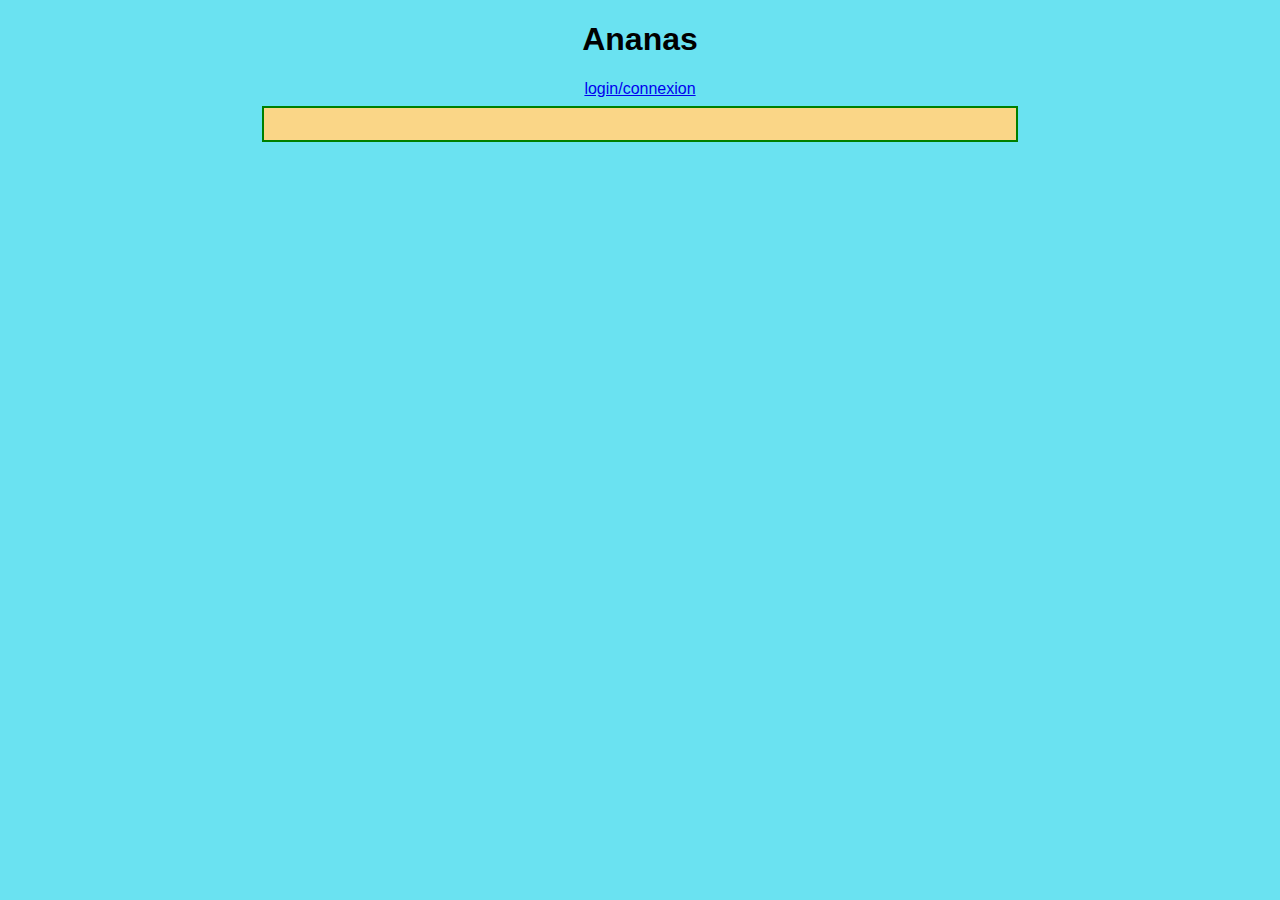
<file: projet/client/index.html>
<!doctype html>
<html lang="fr">

<head>
  <title>Ananas</title>
  <meta charset="UTF-8"/>
  <link rel="stylesheet" type="text/css" href="stylesheets/main.css" />
  <script type="text/javascript" src="javascripts/helpers/jquery-1.10.2.min.js"></script>
  <script type="text/javascript" src="javascripts/controllers/indexCtrl.js"></script>
  <script type="text/javascript" src="javascripts/services/servicesHttp.js" async></script>
</head>

<body>
  <banner>
    <table>
      <td>
        <tr>
          <h1>Ananas</h1>
        </tr>
        <tr >
          <a href="login.html">login/connexion</a>
        </tr>
      </td>
    </table>
    
  </banner>
  <div id="conteneur">
    <div id="newMessage"></div>
    <div id="listMessages"></div>
  </div>
</body>

</html>
</file>
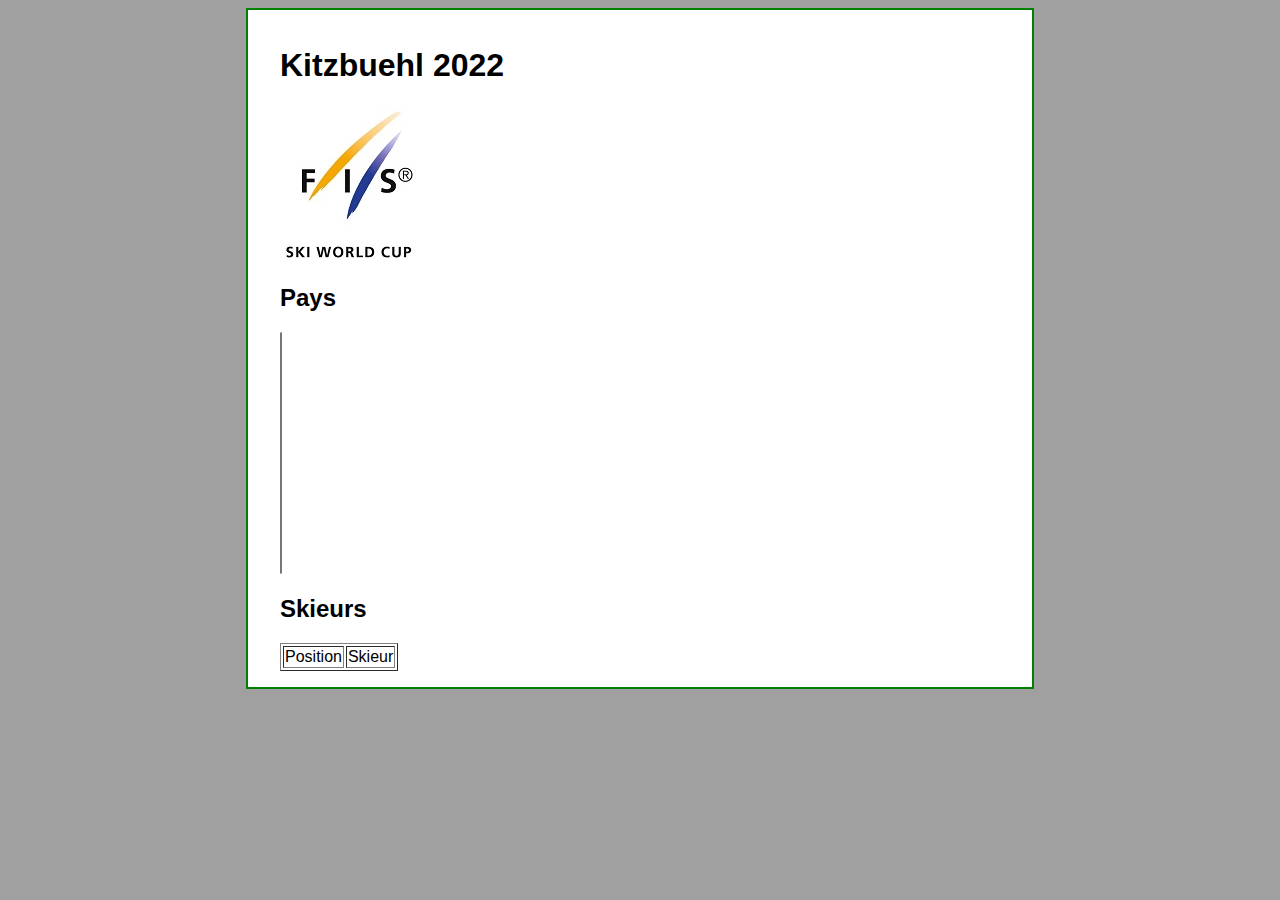
<file: exercices/exercice10/client/index.html>
<!doctype html>
<html lang="fr">
  <head>
    <title>Exercice 9 - debuggage</title>
    <meta charset="UTF-8">
    <link rel="stylesheet" type="text/css" href="stylesheets/main.css" />
    <script type="text/javascript" src="javascripts/helpers/jquery-1.10.2.min.js"></script>
    <script type="text/javascript" src="javascripts/controllers/indexCtrl.js"></script>

  </head>
  <body>
    <div id="conteneur">
      <h1>Kitzbuehl 2022</h1>
      <img src="images/logo.jpg" alt="FIS-Logo">

      <h2>Pays</h2>
      <select name="pays" id="cmbPays" size="15" style="column-count:3"></select>

      <h2>Skieurs</h2>
      <table border= "1">
        <thead>
          <tr>
            <td>Position</td>
            <td>Skieur</td>
          </tr>
        </thead>
        <tbody id="tableContent"></tbody>
      </table>
    </div>
  </body>
</html>
</file>
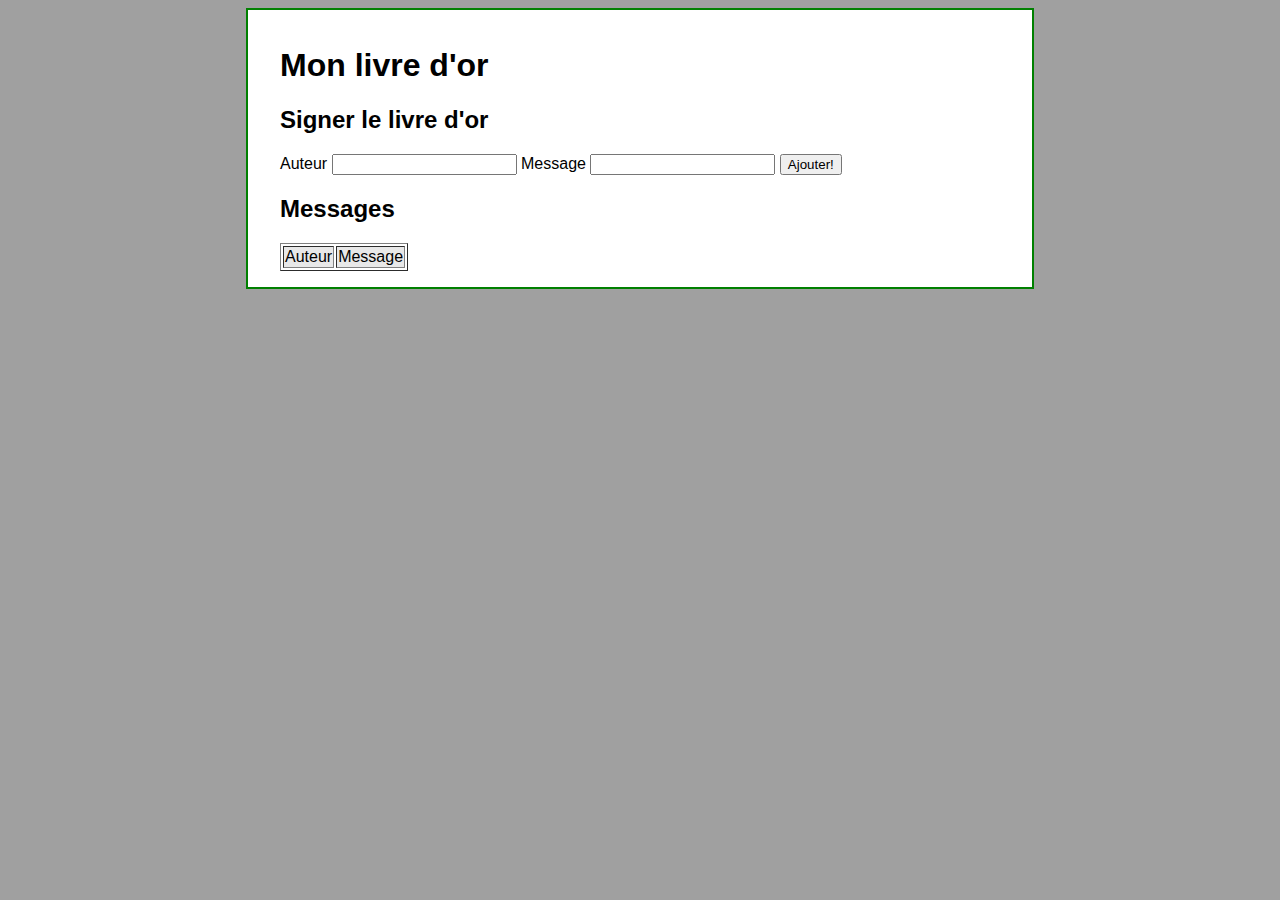
<file: exercices/exercice12/client/index.html>
<!doctype html>
<html lang="fr">
    <head>
        <title>Livre d'or</title>
        <meta charset="UTF-8">
        <link rel="stylesheet" type="text/css" href="stylesheets/main.css" />
    </head>
    <body>
        <div id="conteneur">
            <h1>Mon livre d'or</h1>

			<h2>Signer le livre d'or</h2>
			<div id="form"> 
			Auteur <input type="text" name="txtAuteur" id="txtAuteur">
			Message <input type="text" name="txtMessage" id="txtMessage">
			<button id="ajouter">Ajouter!</button>
		</div>
			
            <h2>Messages</h2>
            <table id="tableContent" border= "1">
                
                    <tr bgcolor="#E8E8E8">
                        <td>Auteur</td>
                        <td>Message</td>
                    </tr>
                
            </table>
        </div>
    </body>
</html>
<script type="text/javascript" src="javascripts/helpers/jquery-1.10.2.min.js"></script>
<script type="text/javascript" src="javascripts/controllers/indexCtrl.js"></script>
</file>
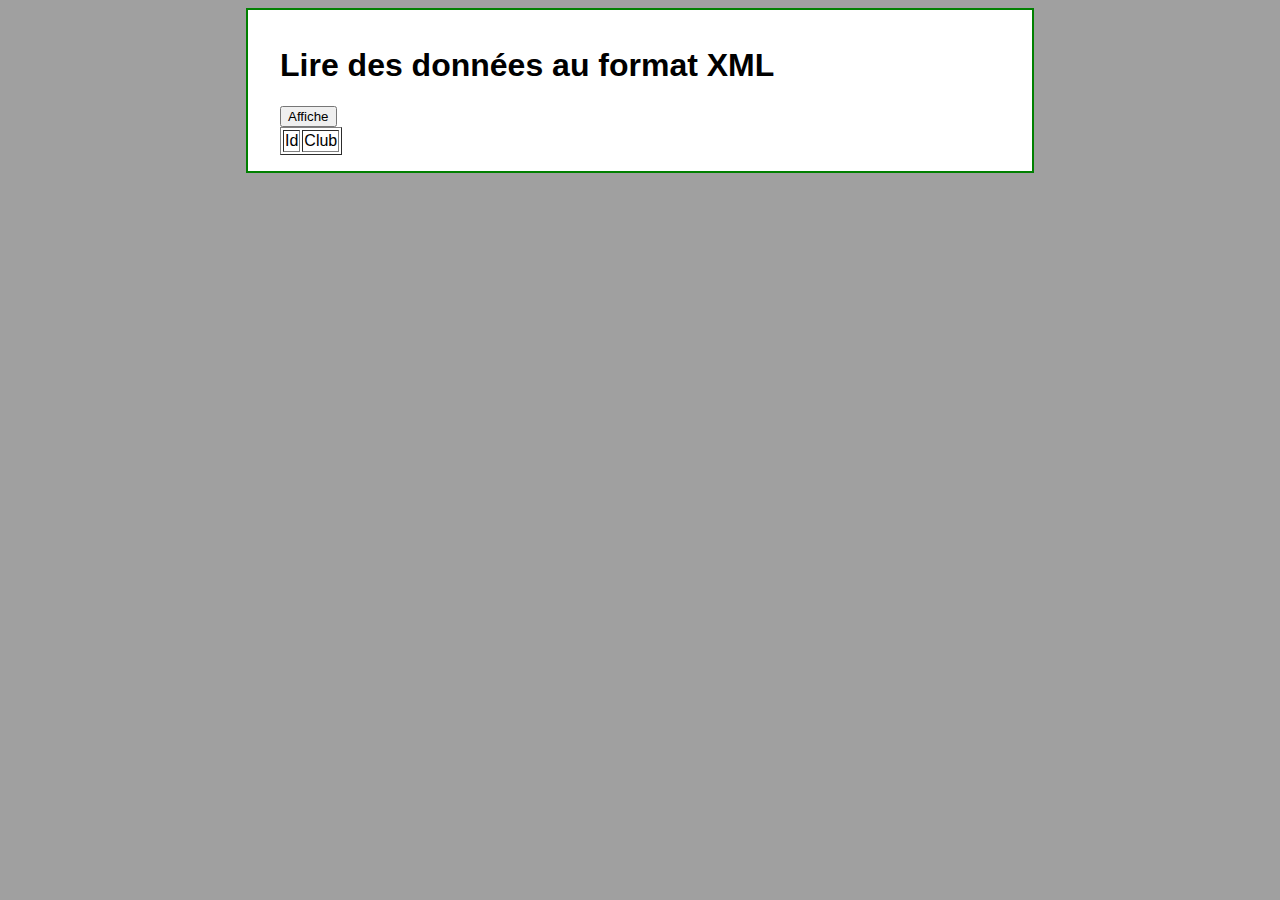
<file: exercices/exercice4/client/index.html>
<!doctype html>
<html lang="fr">
  <head>
    <title>Lecture d'un service</title>
    <meta charset="UTF-8"/>
    <link rel="stylesheet" type="text/css" href="stylesheets/main.css" />
    <script type="text/javascript" src="javascripts/helpers/jquery-1.10.2.min.js"></script>
    <script type="text/javascript" src="javascripts/controllers/indexCtrl.js"></script>
  </head>
  <body>
    <div id="conteneur">
      <h1>Lire des données au format XML</h1>
      <button type="button" id="displayTeams" >Affiche</button>
      <table border= "1">
        <thead>
          <tr>
            <td>Id</td>
            <td>Club</td>
          </tr>
        </thead>
        <tbody id="tableContent"/>
      </table>
    </div>
  </body>
</html>
</file>
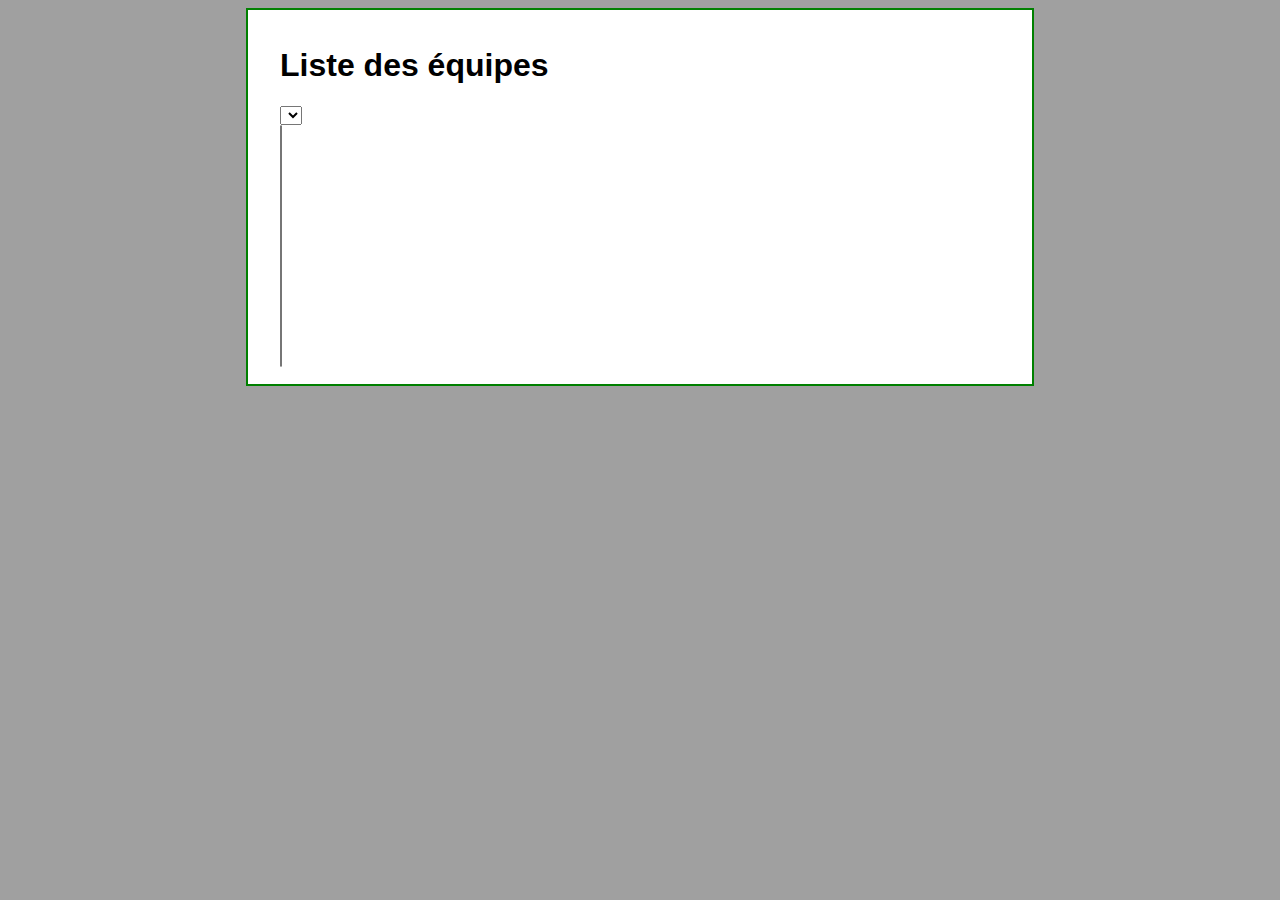
<file: exercices/exercice5/client/index.html>
<!doctype html>
<html lang="fr">
  <head>
    <title>Liste des équipes</title>
    <meta charset="UTF-8">
    <link rel="stylesheet" type="text/css" href="stylesheets/main.css" />
    <script type="text/javascript" src="javascripts/helpers/jquery-1.10.2.min.js"></script>
    <script type="text/javascript" src="javascripts/controllers/indexCtrl.js"></script>
  </head>
  <body>
    <div id="conteneur">
      <h1>Liste des équipes</h1>
      <select id="cmbEquipes" size="1"></select>
      <br>
      <select id="cmbJoueurs" size="15"></select>
    </div>
  </body>
</html>
</file>
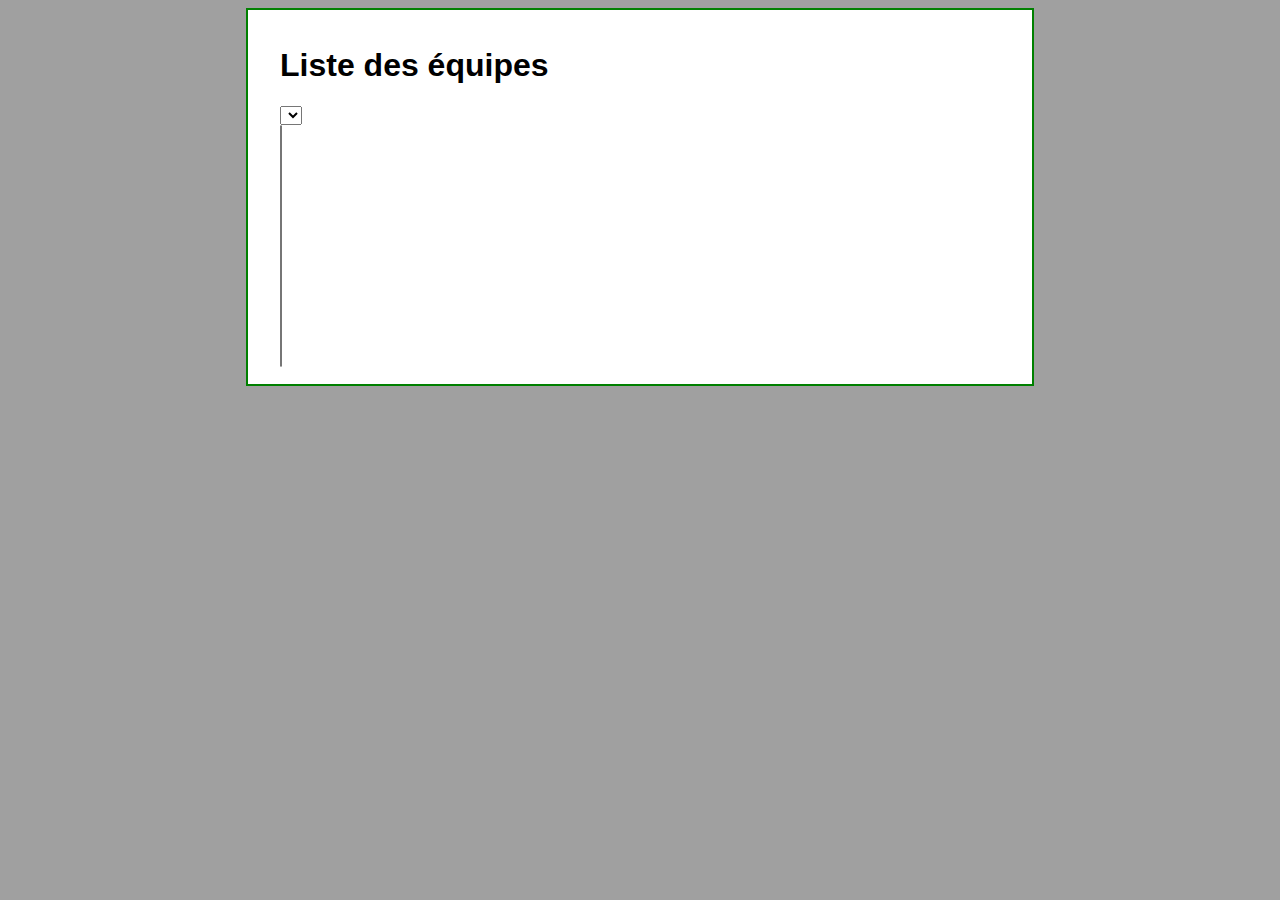
<file: exercices/exercice8/client/index.html>
<!doctype html>
<html lang="fr">
  <head>
    <title>Liste des équipes et des joueurs</title>
    <meta charset="UTF-8">
    <link rel="stylesheet" type="text/css" href="stylesheets/main.css" />
    <script type="text/javascript" src="javascripts/helpers/jquery-1.10.2.min.js"></script>
    <script type="text/javascript" src="javascripts/controllers/indexCtrl.js"></script>
  </head>
  <body>
    <div id="conteneur">
      <h1>Liste des équipes</h1>
      <select id="cmbEquipes" size="1"></select>
      <br>
      <select id="cmbJoueurs" size="15"></select>
    </div>
  </body>
</html>
</file>
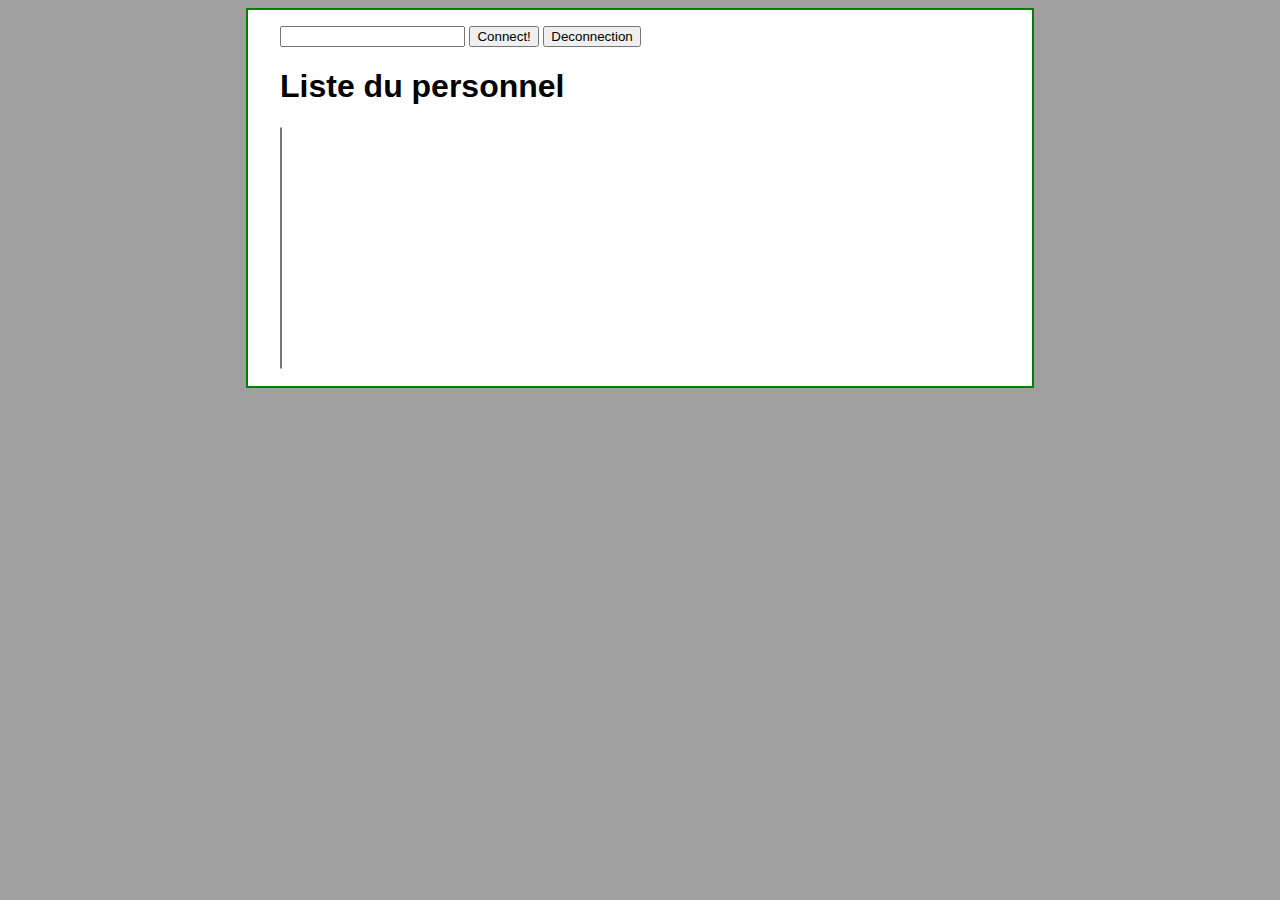
<file: exercices/exercice9/client/index.html>
<!DOCTYPE HTML>
<html>
  <head>
    <meta charset="utf-8"/>
    <title>Exercice 6 - login et session</title>
    <link rel="stylesheet" type="text/css" href="stylesheets/main.css" />
    <script type="text/javascript" src="javascripts/helpers/jquery-1.10.2.min.js"></script>
    <script type="text/javascript" src="javascripts/controllers/indexCtrl.js"></script>
  </head>
  <body>
    <div id="conteneur">
      <div id="form"> 
        <input type="password" name="txtLogin" id="txtLogin"/>
        <button id="connect">Connect!</button>
        <label for="txtLogin"/>
        <button id="disconnect">Deconnection</button>
      </div> 
      <h1>Liste du personnel</h1>
      <select id="cmbPersonnel" size="15"/>
      <br/>
    </div>
  </body>
</html>
</file>
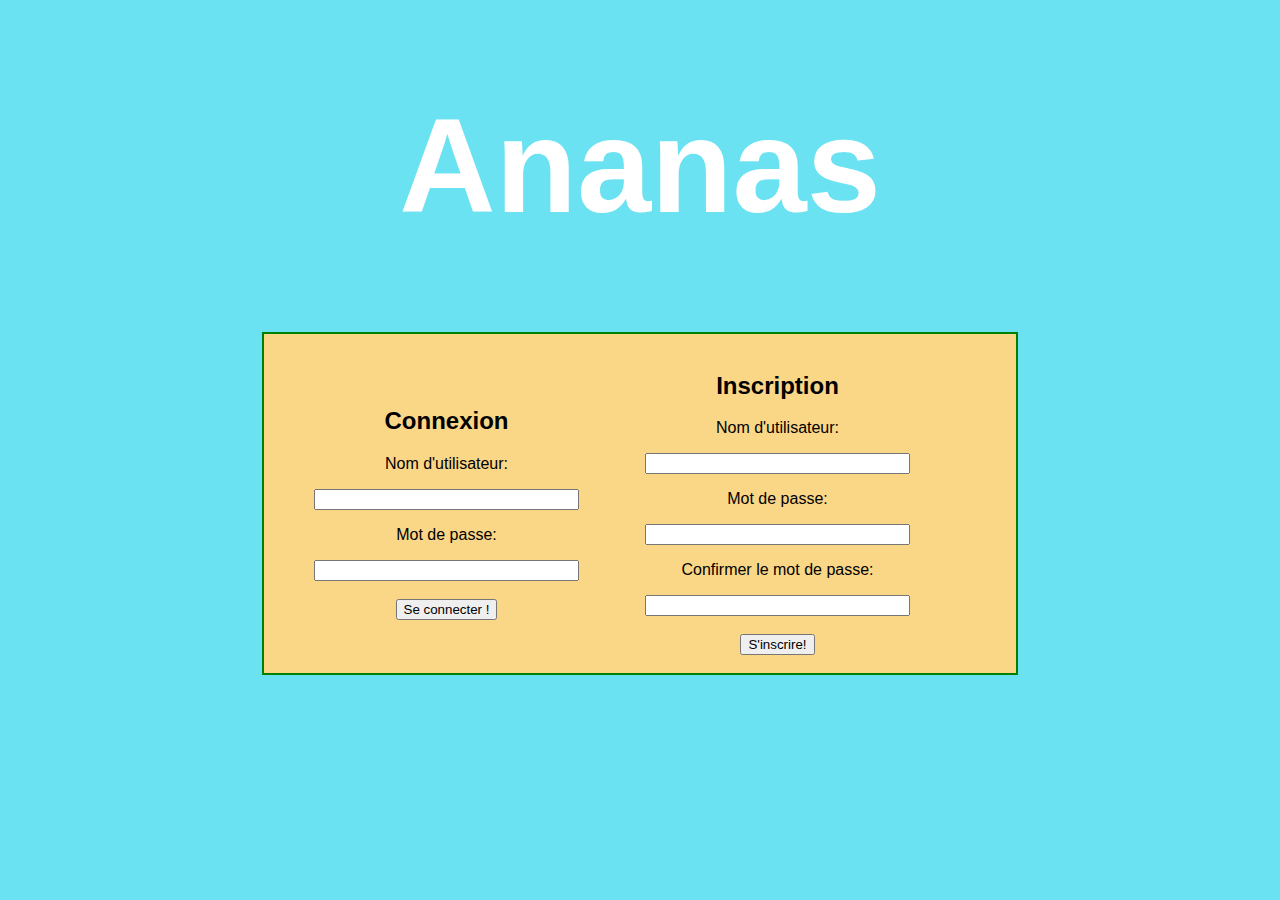
<file: projet/client/login.html>
<!doctype html>
<html lang="fr">

<head>
    <title>Ananas</title>
    <meta charset="UTF-8">
    <link rel="stylesheet" type="text/css" href="stylesheets/main.css" />
    <script type="text/javascript" src="javascripts/helpers/jquery-1.10.2.min.js"></script>
    <script type="text/javascript" src="javascripts/services/servicesHttp.js" async></script>
    <script type="text/javascript" src="javascripts/controllers/LoginCtrl.js"></script>

</head>

<body>
    <div id="banner">
        <h1>Ananas</h1>
    </div>
    <div id="conteneur">
        <table>
            <tr>
                <td id="connexion-conteneur">
                    <h2>Connexion</h2>
                    <p>Nom d'utilisateur:</p>
                    <input type="text" id="login-username" maxlength="254"
                        size="30" />
                    <p>Mot de passe:</p>
                    <input type="password" id="login-password" maxlength="254"
                        size="30" />
                    <br />
                    <br />
                    <button id="btn_connexion">Se connecter !</button>
                </td>
                </td>
                <td id="inscription-conteneur">
                    <h2>Inscription</h2>
                    <p>Nom d'utilisateur:</p>
                    <input type="text" id="register-username" required minlength="1"
                        maxlength="254" size="30" />
                    <p>Mot de passe:</p>
                    <input type="password" id="register-password" maxlength="254" size="30" />
                    <p>Confirmer le mot de passe:</p>
                    <input type="password" id="confirm-password" maxlength="254" size="30" />
                    <br />
                    <br />
                    <button id="btn_register" type="submit">S'inscrire!</button>
                </td>
            </tr>
        </table>
    </div>
</body>

</html>
</file>
<file: projet/client/stylesheets/main.css>
/**  {
  margin:0px;
  padding:0px;
  border:0px;
}*/

body {
  background-color: #6ae2f1;
  text-align:center;
  font-family: Arial, Helvetica, sans-serif;
}

#conteneur {
  background-color: rgb(250, 214, 135);
  width: 45em;
  height: auto;
  margin: auto; /* pour centrer le conteneur */
  text-align: left;
  border: 2px solid green;
  padding: 1em 1em;
  font-family: Verdana, Arial, serif;
  align-items: center;
}

#banner{
  color: white;
  font-size: 50pt;
}

td{
  text-align:center;
  padding: 0em 2em;
}
</file>
<file: exercices/exercice10/client/stylesheets/main.css>
/**  {
  margin:0px;
  padding:0px;
  border:0px;
}*/

body {
  background-color: #A0A0A0;
  text-align:center;
}

#conteneur {
  background-color: white;
  width: 45em;
  height: auto;
  margin: auto; /* pour centrer le conteneur */
  text-align: left;
  border: 2px solid green;
  padding: 1em 2em;
  font-family: Verdana, Arial, serif;
}
</file>
<file: exercices/exercice12/client/stylesheets/main.css>
/**  {
  margin:0px;
  padding:0px;
  border:0px;
}*/

body {
  background-color: #A0A0A0;
  text-align:center;
}

#conteneur {
  background-color: white;
  width: 45em;
  height: auto;
  margin: auto; /* pour centrer le conteneur */
  text-align: left;
  border: 2px solid green;
  padding: 1em 2em;
  font-family: Verdana, Arial, serif;
}
</file>
<file: exercices/exercice4/client/stylesheets/main.css>
/**  {
  margin:0px;
  padding:0px;
  border:0px;
}*/

body {
  background-color: #A0A0A0;
  text-align:center;
}

#conteneur {
  background-color: white;
  width: 45em;
  height: auto;
  margin: auto; /* pour centrer le conteneur */
  text-align: left;
  border: 2px solid green;
  padding: 1em 2em;
  font-family: Verdana, Arial, serif;
}
</file>
<file: exercices/exercice5/client/stylesheets/main.css>
/**  {
  margin:0px;
  padding:0px;
  border:0px;
}*/

body {
  background-color: #A0A0A0;
  text-align:center;
}

#conteneur {
  background-color: white;
  width: 45em;
  height: auto;
  margin: auto; /* pour centrer le conteneur */
  text-align: left;
  border: 2px solid green;
  padding: 1em 2em;
  font-family: Verdana, Arial, serif;
}
</file>
<file: exercices/exercice8/client/stylesheets/main.css>
/**  {
  margin:0px;
  padding:0px;
  border:0px;
}*/

body {
  background-color: #A0A0A0;
  text-align:center;
}

#conteneur {
  background-color: white;
  width: 45em;
  height: auto;
  margin: auto; /* pour centrer le conteneur */
  text-align: left;
  border: 2px solid green;
  padding: 1em 2em;
  font-family: Verdana, Arial, serif;
}
</file>
<file: exercices/exercice9/client/stylesheets/main.css>
/**  {
  margin:0px;
  padding:0px;
  border:0px;
}*/

body {
  background-color: #A0A0A0;
  text-align:center;
}

#conteneur {
  background-color: white;
  width: 45em;
  height: auto;
  margin: auto; /* pour centrer le conteneur */
  text-align: left;
  border: 2px solid green;
  padding: 1em 2em;
  font-family: Verdana, Arial, serif;
}
</file>
